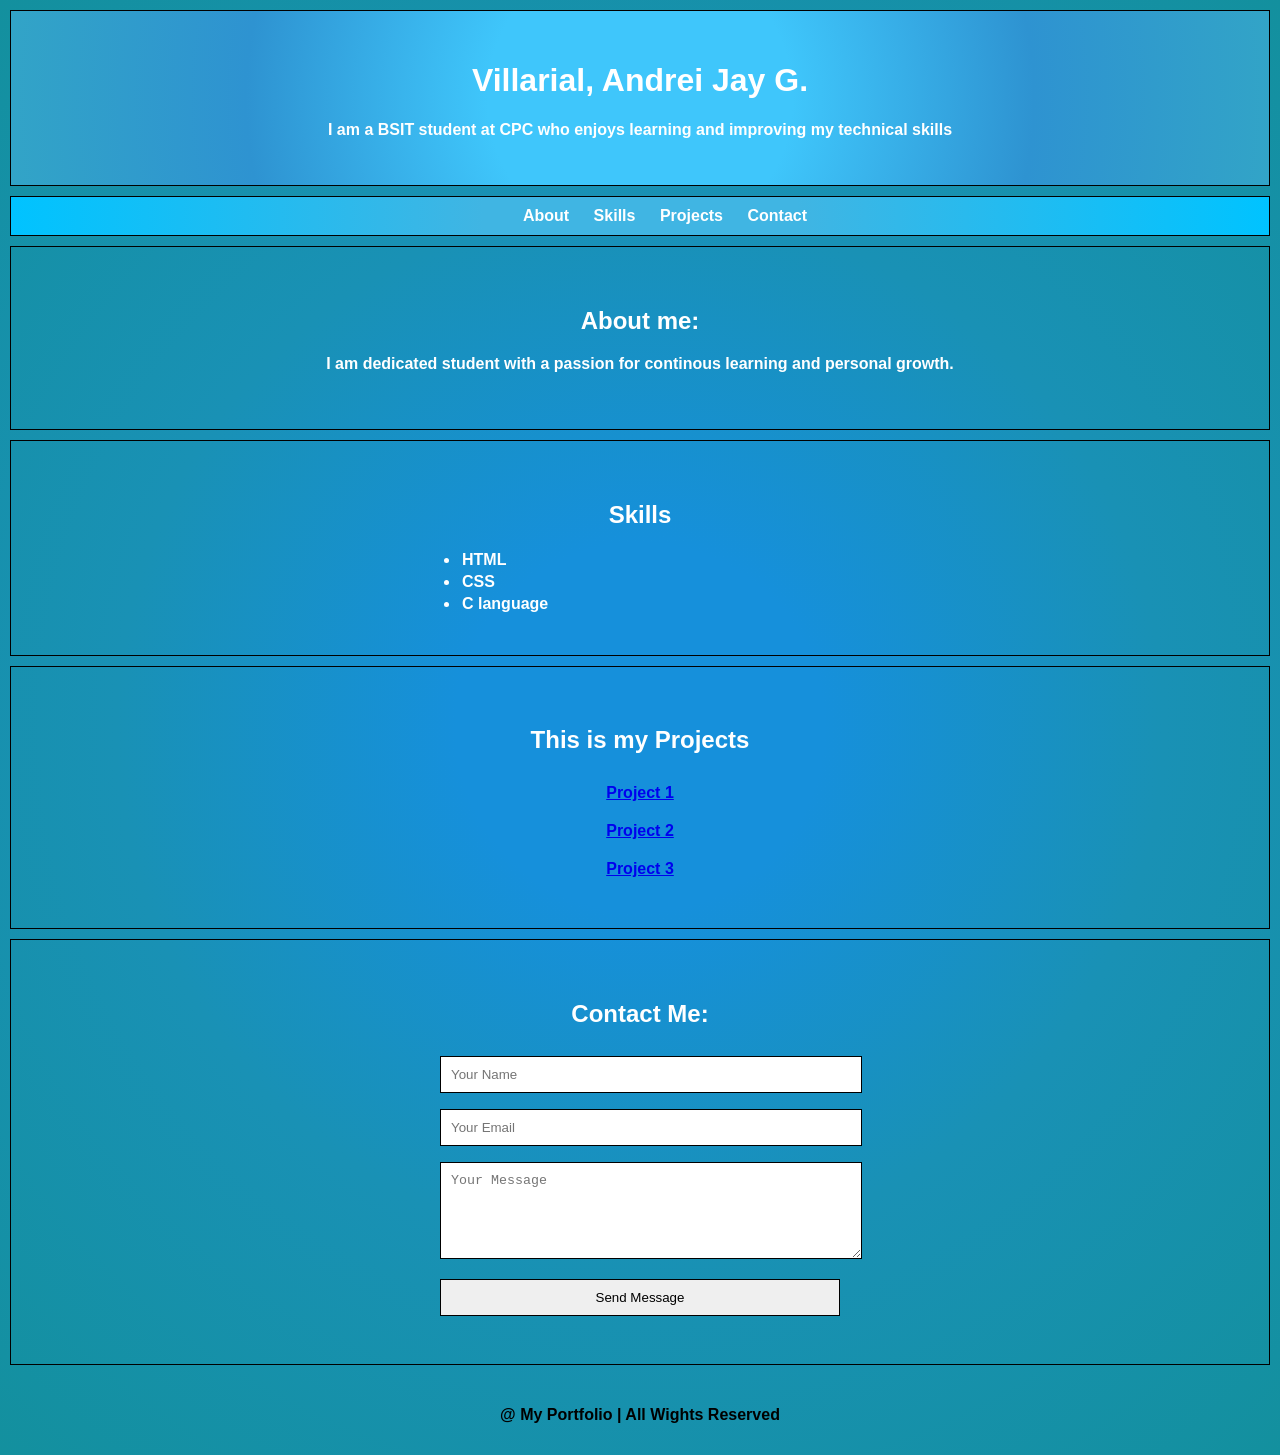
<file: index.html>
<!DOCTYPE html>
<html lang="en">
<head>
    <meta charset="UTF-8">
    <meta name="viewport" content="width=device-width, initial-scale=1.0">
    <link rel="stylesheet" href="assests/style.css">
    <title>Web Portfolio</title>
</head>
<body>

    <header>
        <h1>Villarial, Andrei Jay G.</h1>
        <p>I am a BSIT student at CPC who enjoys learning and improving my technical skills</p>
    </header>
    
     <nav>
        <a href="#about">About</a>
        <a href="#skills">Skills</a>
        <a href="#projects">Projects</a>
        <a href="#contact">Contact</a>
     </nav>

     <section id="about">
        <h2>About me:</h2>
      <p>
        I am dedicated student with a passion for continous learning and personal growth.
      </p>
     </section>

     <section id="skills">
        <h2>Skills</h2>
        <ul>
            <li>HTML</li>
            <li>CSS</li>
            <li>C language</li>
        </ul>
    
     </section>

     <section id="projects">
        <h2>This is my Projects</h2>
        <a href="https://poster-webdev-project.netlify.app/">Project 1</a>
        <a href="https://webdevactivity.netlify.app/">Project 2</a>
        <a href="https://webdev-miniwebsite.netlify.app/">Project 3</a>
     </section>

     <section id="contact">
        <h2>Contact Me:</h2>

        <form>
            <input type="text" placeholder="Your Name" required>
        <input type="text" placeholder="Your Email" required>
        <textarea rows="5" placeholder="Your Message"></textarea>
        <input type="Submit" value="Send Message">
        </form>
     </section>

     <footer>
        <p>@ My Portfolio | All Wights Reserved</p>
     </footer>


    
</body>
</html>
</file>
<file: assests/style.css>
body {
    background: radial-gradient(circle,rgba(22, 144, 219, 1) 19%, rgba(25, 145, 181, 1) 54%, rgba(19, 144, 158, 1) 100%);
    margin: 0;
    font-family: Arial, sans-serif;
    font-weight: bold;
}

header {
    background: radial-gradient(circle,rgba(63, 198, 251, 1) 24%, rgba(46, 147, 209, 1) 62%, rgba(50, 164, 199, 1) 100%);
    color: white;
    text-align: center;
    padding: 30px 20px;
    border: 1px solid black;
    margin: 10px;
}

nav {
    background: radial-gradient(circle,rgba(64, 181, 227, 1) 25%, rgba(0, 195, 255, 1) 100%);
    text-align: center;
    padding: 10px;
    margin: 10px;
    text-indent: 50px;
    border: 1px solid black;

}

nav a{
    color: white;
    font-weight: bold;
    text-decoration: none;
    padding: 10px;

}

nav a:hover{
    color: blue;
}

section{
    padding: 40px 30px;
    color: white;
    border: 1px;
    margin: 10px;
    border: 1px solid black;
}

h2{
    text-align: center;
    font: bold;
}
p{
    text-align: center;
    
}

ul{
    max-width: 400px;
    margin: auto;
}
li{
    padding: 2px;
}

#projects a{
  display: flex;
  flex-direction: column;
  align-items: center;
  border-radius: 5px;
  padding: 10px;
}
  
form{
    max-width: 400px;
    margin: auto;
}

input, textarea{
    width: 100%;
    padding: 10px;
    border: 1px solid;
    margin: 8px 0;
}
input[type="submit"]{
    cursor: pointer;

}
input[type="submit"]:hover{
    background-color: gray;
}
footer{
    padding: 15px;
}
</file>
